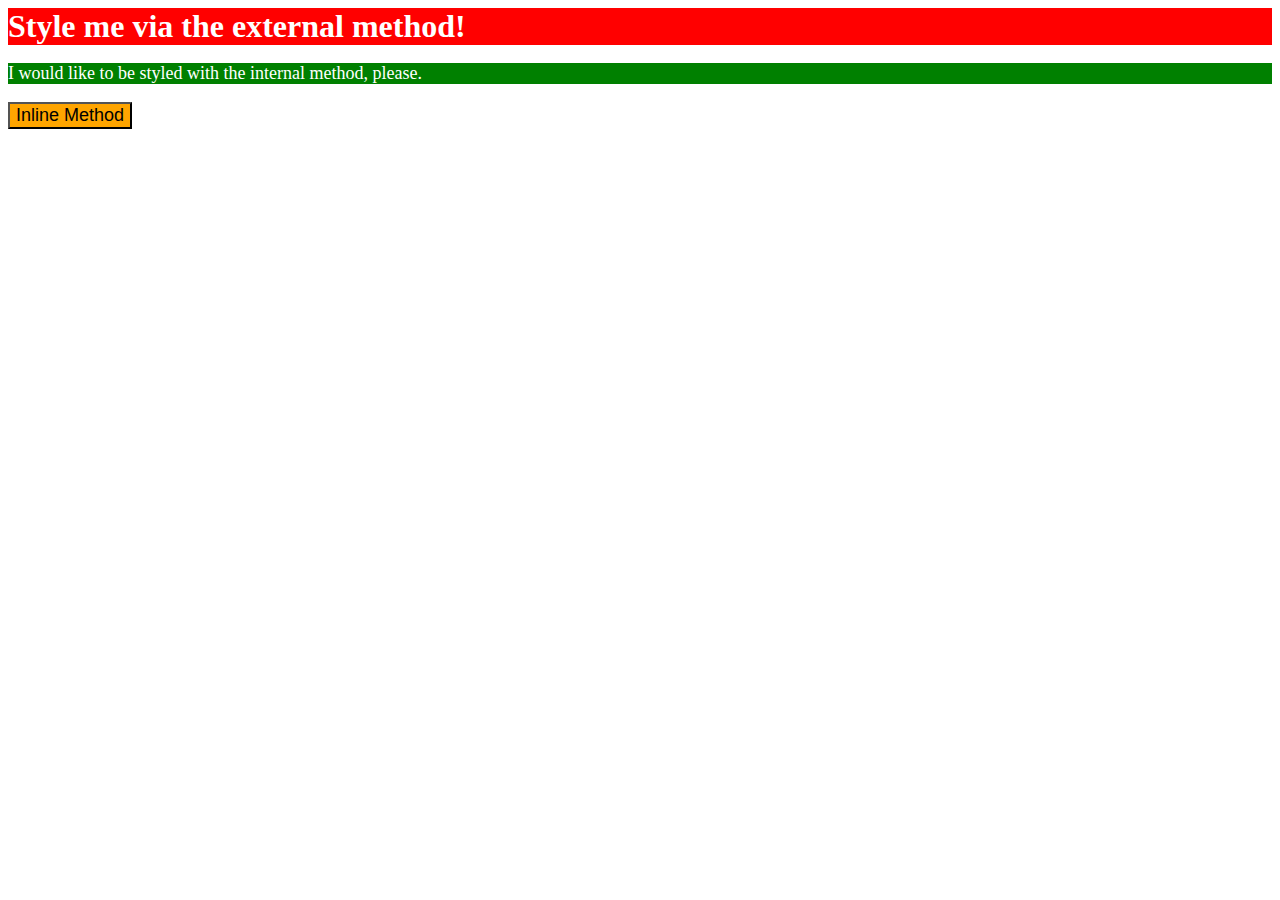
<file: foundations/01-css-methods/index.html>
<!DOCTYPE html>
<html lang="en">
  <head></head>
    <meta charset="UTF-8">
    <meta http-equiv="X-UA-Compatible" content="IE=edge">
    <meta name="viewport" content="width=device-width, initial-scale=1.0">
    <link rel="stylesheet" href="style.css">
    <title>Methods for Adding CSS</title>
    <style>
      p {
        background-color: green; color: white; font-size: 18px;
      }
    </style>
  </head>
  <body>
    <div>Style me via the external method!</div>
    <p>I would like to be styled with the internal method, please.</p>
    <button style="background-color: orange; font-size: 18px;">Inline Method</button>
  </body>
</html>
</file>
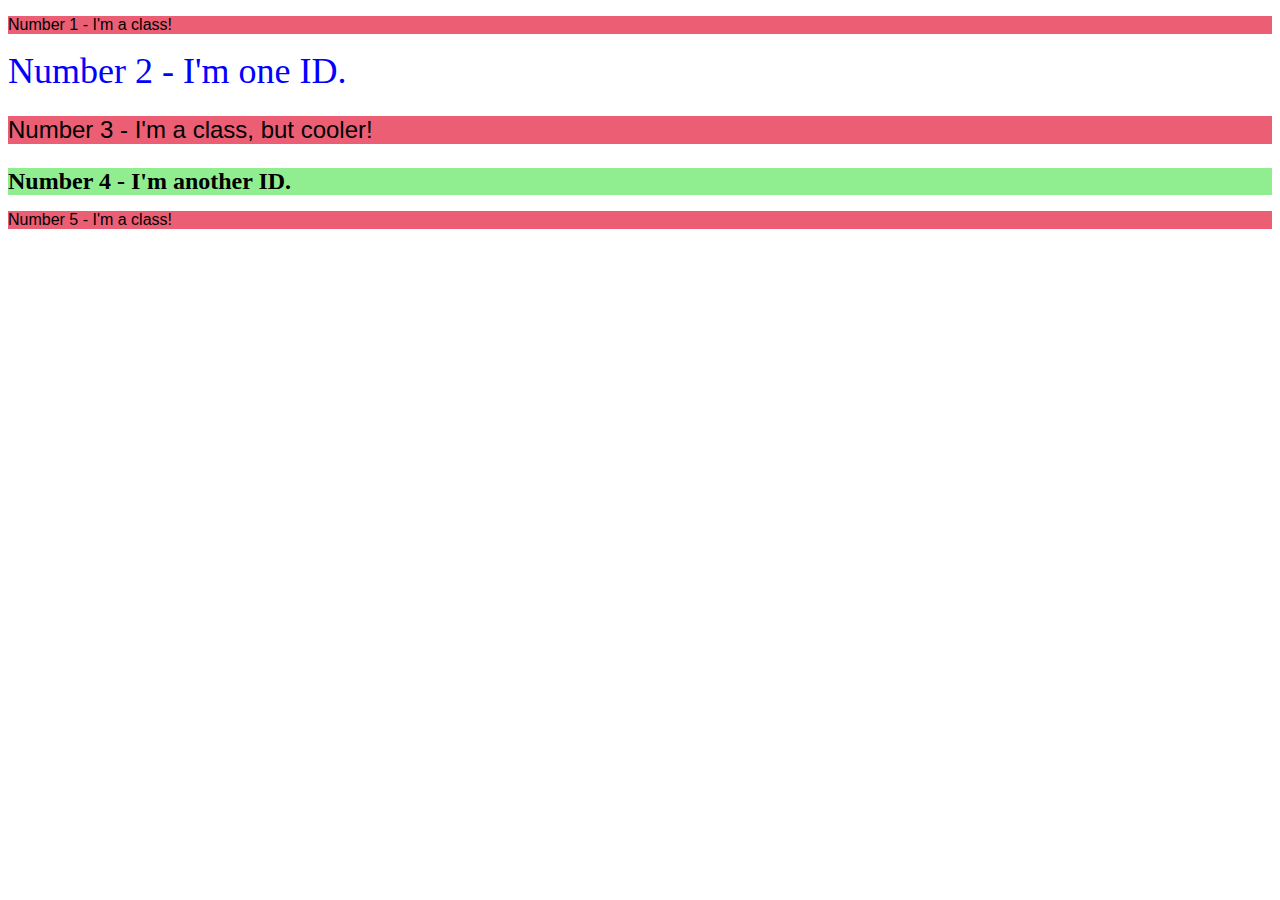
<file: foundations/02-class-id-selectors/index.html>
<!DOCTYPE html>
<html lang="en">
  <head>
    <meta charset="UTF-8">
    <meta http-equiv="X-UA-Compatible" content="IE=edge">
    <meta name="viewport" content="width=device-width, initial-scale=1.0">
    <title>Class and ID Selectors</title>
    <link rel="stylesheet" href="style.css">
  </head>
  <body>
    <p class="odd">Number 1 - I'm a class!</p>
    <div id="id2">Number 2 - I'm one ID.</div>
    <p class="odd font">Number 3 - I'm a class, but cooler!</p>
    <div id="id4">Number 4 - I'm another ID.</div>
    <p class="odd">Number 5 - I'm a class!</p>
  </body>
</html>
</file>
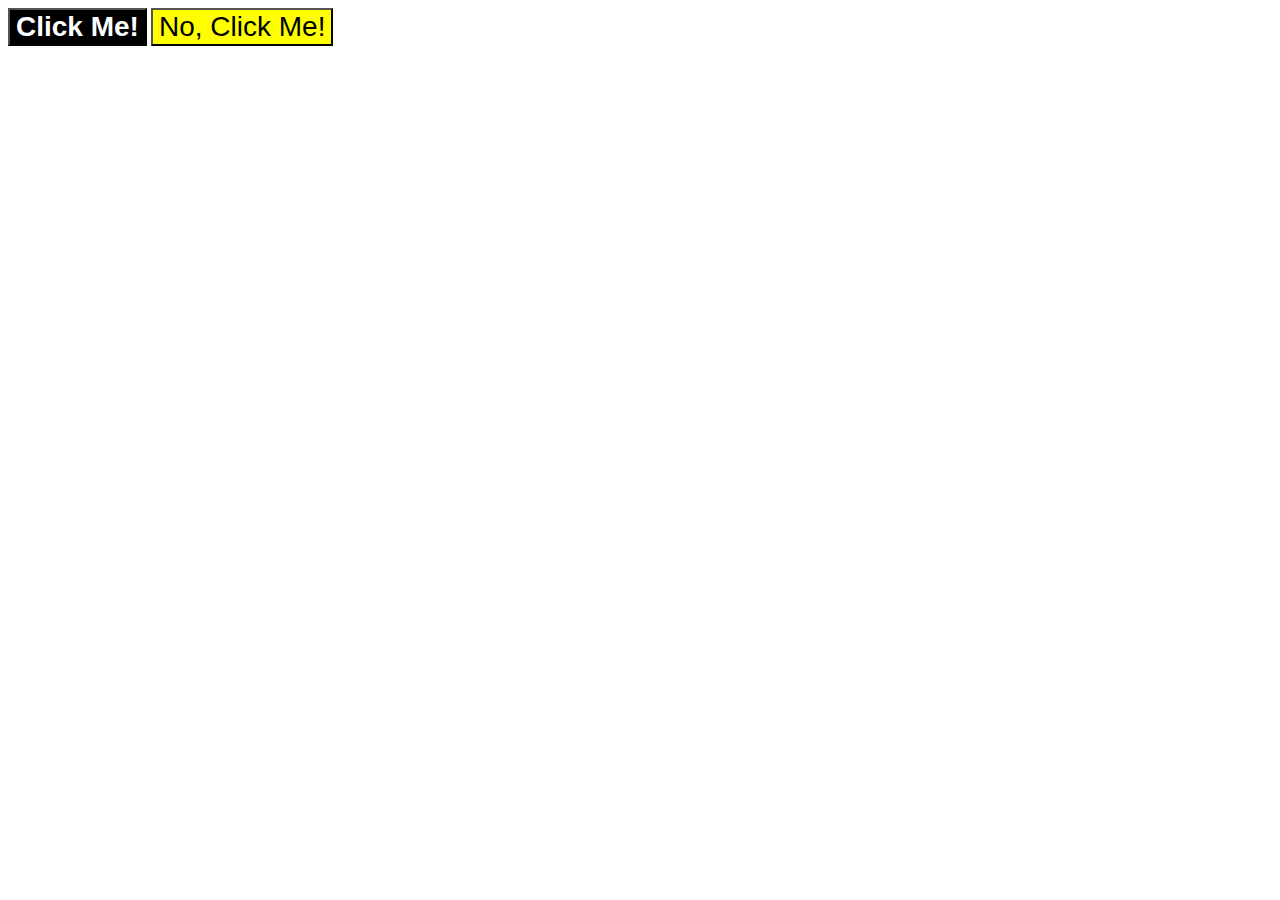
<file: foundations/03-grouping-selectors/index.html>
<!DOCTYPE html>
<html lang="en">
  <head>
    <meta charset="UTF-8">
    <meta http-equiv="X-UA-Compatible" content="IE=edge">
    <meta name="viewport" content="width=device-width, initial-scale=1.0">
    <title>Grouping Selectors</title>
    <link rel="stylesheet" href="style.css">
  </head>
  <body>
    <button class="first both">Click Me!</button>
    <button class="second both">No, Click Me!</button>
  </body>
</html>
</file>
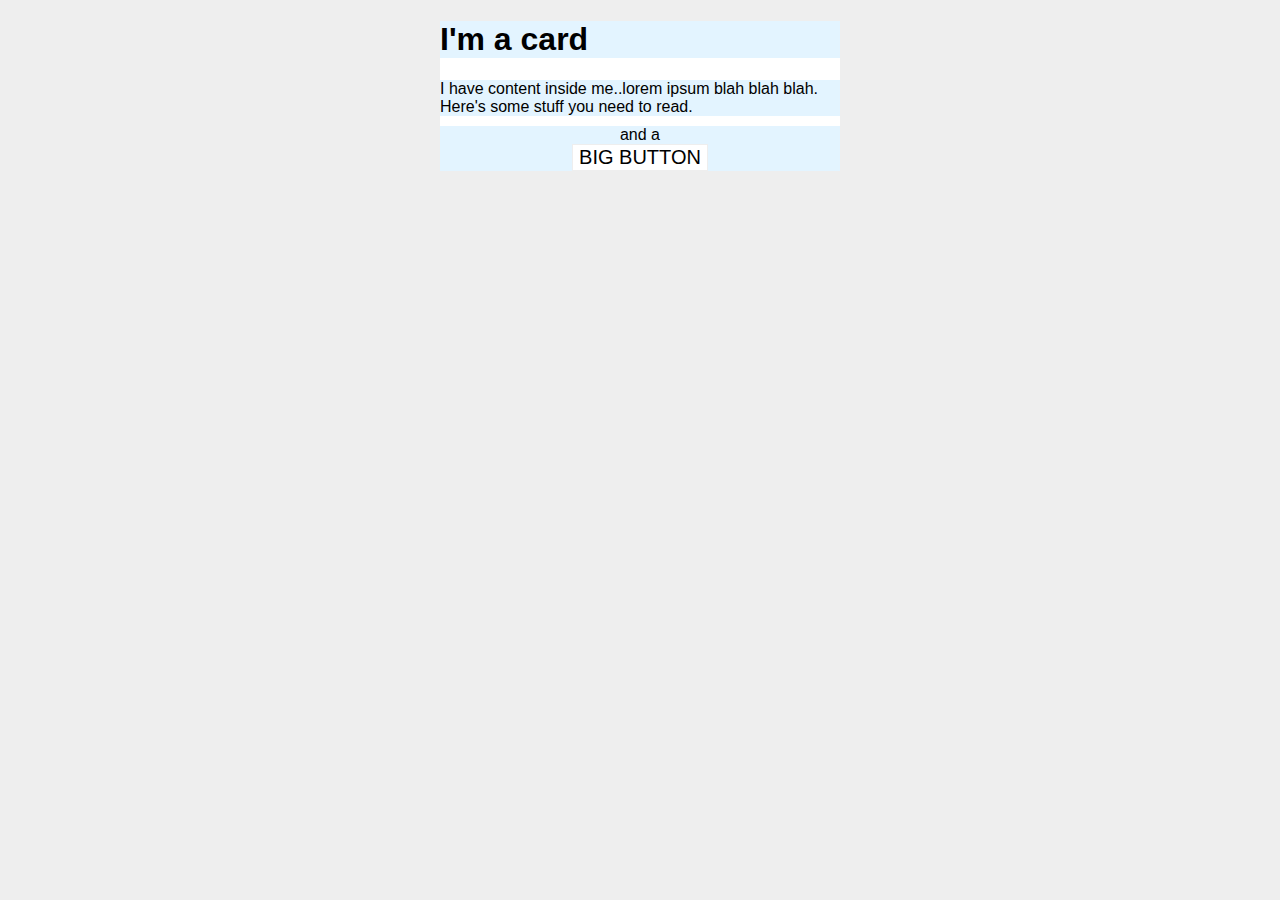
<file: margin-and-padding/02-margin-and-padding-2/index.html>
<!DOCTYPE html>
<html lang="en">
  <head>
    <meta charset="UTF-8">
    <meta http-equiv="X-UA-Compatible" content="IE=edge">
    <meta name="viewport" content="width=device-width, initial-scale=1.0">
    <title>Margin and Padding exercise 2</title>
    <link rel="stylesheet" href="style.css">
  </head>
  <body>
    <div class="card">
      <h1 class="title">I'm a card</h1>
      <div class="content">I have content inside me..lorem ipsum blah blah blah. Here's some stuff you need to read.</div>
      <div class="button-container">and a <div><button>BIG BUTTON</button></div></div>
    </div>
  </body>
</html>
</file>
<file: foundations/01-css-methods/style.css>
div {
    background-color: red; color: white; font-size: 32px; align-content: center; font-weight: 700;

}
</file>
<file: foundations/02-class-id-selectors/style.css>
.odd {
    background-color: #ec5e74; font-family: Verdana, Geneva, sans-serif;
}

#id2 {
    color: blue; font-size: 36px;
}

.font {
    font-size: 24px;
}

#id4 {
    background-color: lightgreen; font-size: 24px; font-weight: 700;
}
</file>
<file: foundations/03-grouping-selectors/style.css>
.first {
    background-color: black; color: white; font-weight: 700;
}

.second {
    background-color: yellow;
}

.both {
    font-size: 28px; font-family: 'Helvetica', 'Times New Roman', sans-serif;
}
</file>
<file: margin-and-padding/02-margin-and-padding-2/style.css>
body {
  background: #eee;
  font-family: sans-serif;
}

.card {
  width: 400px;
  background: #fff;
  margin: 10px auto;
}

.title {
  background: #e3f4ff;
}

.content {
  background: #e3f4ff;
}

.button-container {
  margin: 10px auto;
  background: #e3f4ff;
  text-align:center;
}

button {
  background: white;
  border: 1px solid #eee;
  font-size: 20px;
}
</file>
